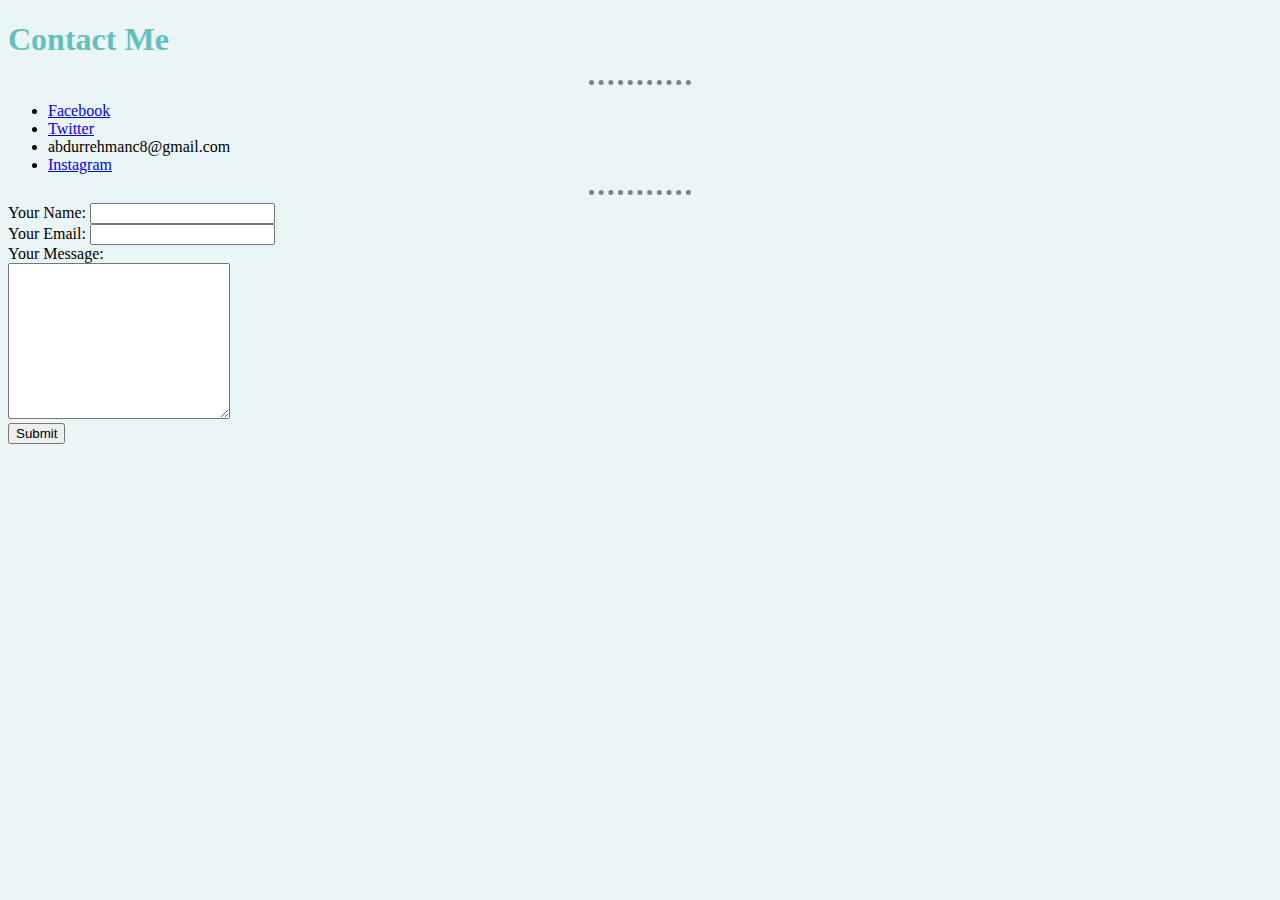
<file: contact-information.html>
<!DOCTYPE html>
<html lang="en">
<head>
    <meta charset="UTF-8">
    <meta http-equiv="X-UA-Compatible" content="IE=edge">
    <meta name="viewport" content="width=device-width, initial-scale=1.0">
    <title>Contact Information</title>
    <link rel="stylesheet" href="css/style.css">
</head>
<body>
    <h1>Contact Me</h1>
    <hr size="3">
    <ul>
        <li> <a href="https://www.facebook.com/prince.abdurrehman.3">Facebook</a></li>
        <li> <a href="https://twitter.com/abdulrehmanc80">Twitter</a></li>
        <li>abdurrehmanc8@gmail.com</li>
        <li> <a href="https://www.instagram.com/abdurrehmanc80/">Instagram</a></li>
    </ul>
    <hr>
    <form action="" method="POST" enctype="text/plain">
        <label>Your Name:</label>
        <input type="text" name="yourname"><br>
        <label>Your Email:</label>
        <input type="text" name="youremail"><br>
        <label>Your Message:</label><br>
        <textarea name="yourmessage" id="" cols="25" rows="10"></textarea><br>
        <input type="submit" name="">


    </form>
</body>
</html>
</file>
<file: css/style.css>
body {
    background-color: #eaf6f6;
}

h1 {
    color: #66bfbf;
}

h3 {
    color: #66bfbf;

}

hr {
    border-style: none;
    border-top-style:dotted;
    border-color: grey;
    border-width: 5px;
    width: 8%;
}
</file>
